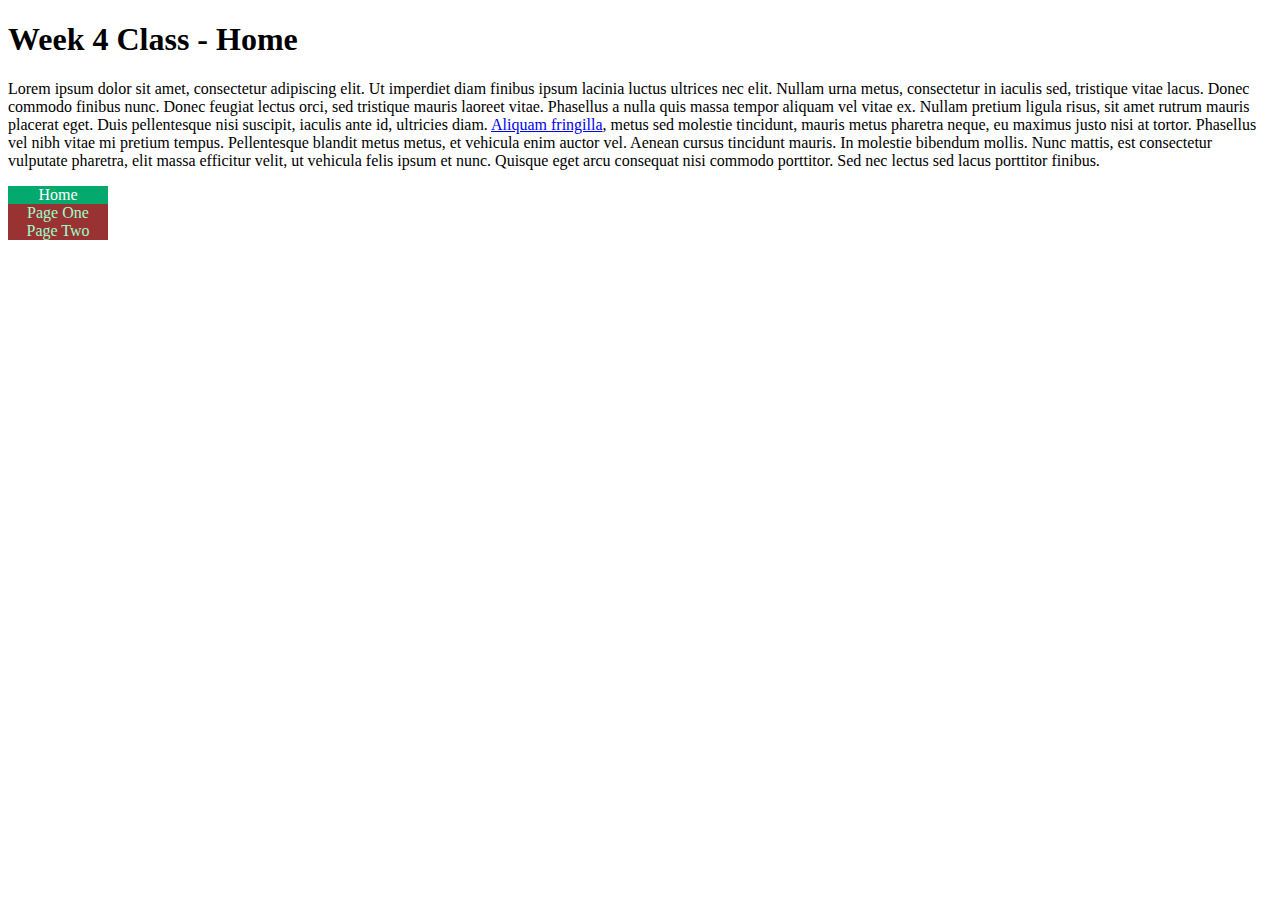
<file: index.html>
<!DOCTYPE html>
<html>
	<head>
	
		<title>Week 4 Class</title>
		<link rel="stylesheet" href="external.css"/>
		
	</head>
	
	
	<body>
		
		<h1>Week 4 Class - Home</h1>
		
		<p>
		Lorem ipsum dolor sit amet, consectetur adipiscing elit. Ut imperdiet diam finibus ipsum lacinia luctus ultrices nec elit. Nullam urna metus, consectetur in iaculis sed, tristique vitae lacus. Donec commodo finibus nunc. Donec feugiat lectus orci, sed tristique mauris laoreet vitae. Phasellus a nulla quis massa tempor aliquam vel vitae ex. Nullam pretium ligula risus, sit amet rutrum mauris placerat eget. Duis pellentesque nisi suscipit, iaculis ante id, ultricies diam. <a href="pageOne.html">Aliquam fringilla</a>, metus sed molestie tincidunt, mauris metus pharetra neque, eu maximus justo nisi at tortor. Phasellus vel nibh vitae mi pretium tempus. Pellentesque blandit metus metus, et vehicula enim auctor vel. Aenean cursus tincidunt mauris. In molestie bibendum mollis. Nunc mattis, est consectetur vulputate pharetra, elit massa efficitur velit, ut vehicula felis ipsum et nunc. Quisque eget arcu consequat nisi commodo porttitor. Sed nec lectus sed lacus porttitor finibus.
		</p>
	
		<ul>
			<li><a class="active" href="index.html">Home</a></li>
			<li><a href="pageOne.html">Page One</a></li>
			<li><a href="pageTwo.html">Page Two</a></li>
		</ul>
	
	</body>
	
</html>
</file>
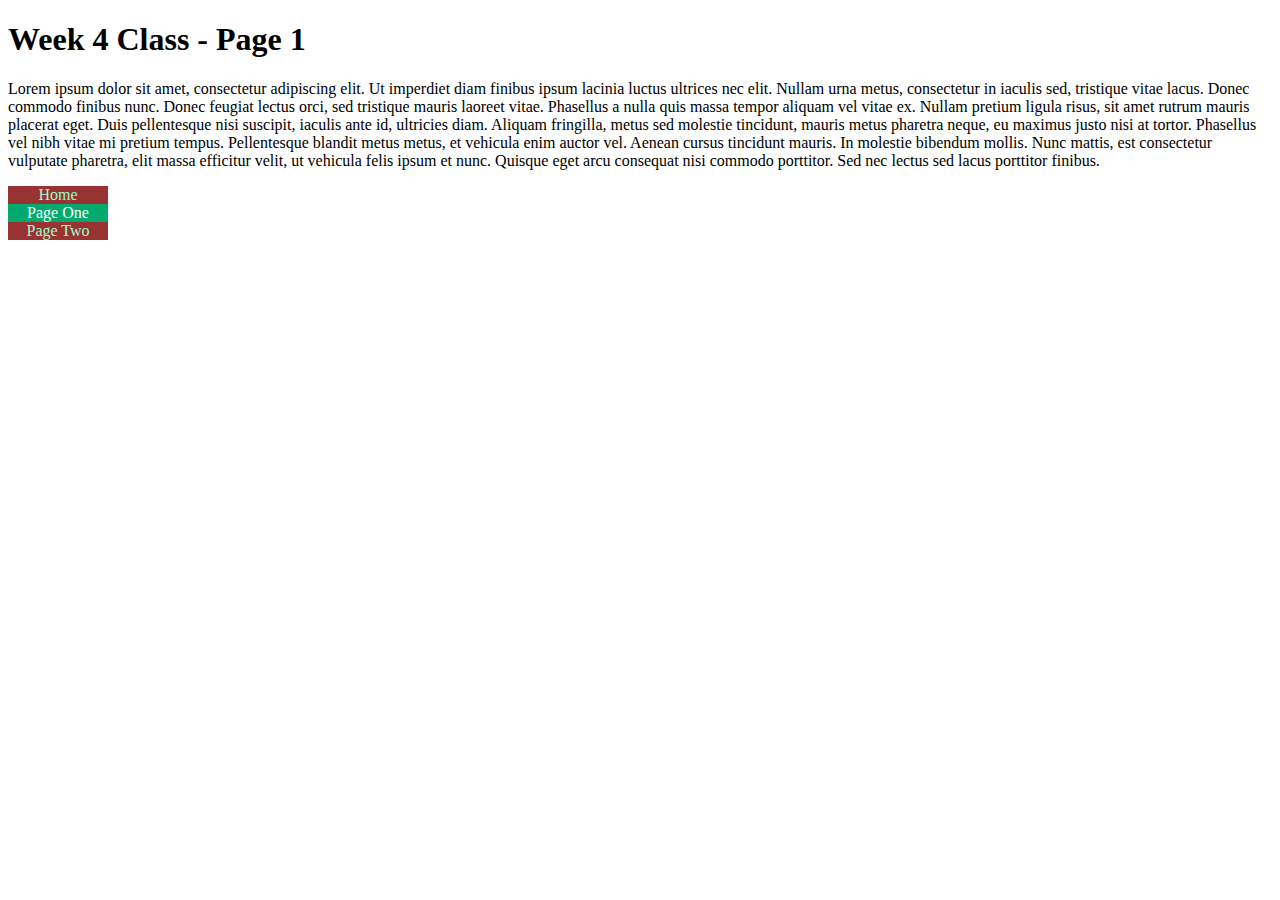
<file: pageOne.html>
<!DOCTYPE html>
<html>
	<head>
	
		<title>Week 4 Class</title>
		<link rel="stylesheet" href="external.css"/>
		
	</head>
	
	
	<body>
		
		<h1>Week 4 Class - Page 1</h1>
		
		<p>
		Lorem ipsum dolor sit amet, consectetur adipiscing elit. Ut imperdiet diam finibus ipsum lacinia luctus ultrices nec elit. Nullam urna metus, consectetur in iaculis sed, tristique vitae lacus. Donec commodo finibus nunc. Donec feugiat lectus orci, sed tristique mauris laoreet vitae. Phasellus a nulla quis massa tempor aliquam vel vitae ex. Nullam pretium ligula risus, sit amet rutrum mauris placerat eget. Duis pellentesque nisi suscipit, iaculis ante id, ultricies diam. Aliquam fringilla, metus sed molestie tincidunt, mauris metus pharetra neque, eu maximus justo nisi at tortor. Phasellus vel nibh vitae mi pretium tempus. Pellentesque blandit metus metus, et vehicula enim auctor vel. Aenean cursus tincidunt mauris. In molestie bibendum mollis. Nunc mattis, est consectetur vulputate pharetra, elit massa efficitur velit, ut vehicula felis ipsum et nunc. Quisque eget arcu consequat nisi commodo porttitor. Sed nec lectus sed lacus porttitor finibus.
		</p>
		
		<ul>
			<li><a href="index.html">Home</a></li>
			<li><a class="active" href="pageOne.html">Page One</a></li>
			<li><a href="pageTwo.html">Page Two</a></li>
		</ul>
	
	</body>
	
</html>
</file>
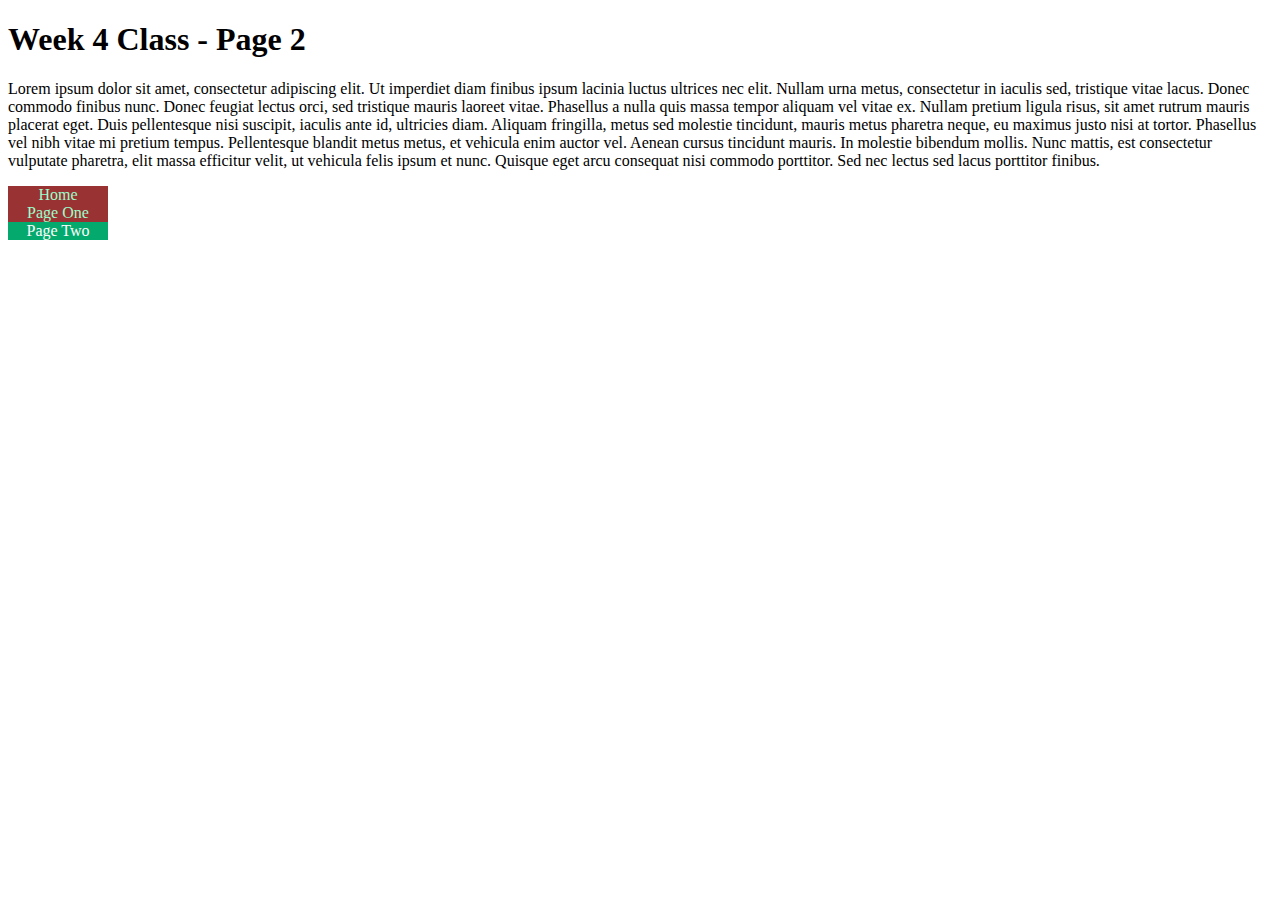
<file: pageTwo.html>
<!DOCTYPE html>
<html>
	<head>
	
		<title>Week 4 Class</title>
		<link rel="stylesheet" href="external.css"/>
	
	</head>
	
	
	<body>
		
		<h1>Week 4 Class - Page 2</h1>
		
		<p>
		Lorem ipsum dolor sit amet, consectetur adipiscing elit. Ut imperdiet diam finibus ipsum lacinia luctus ultrices nec elit. Nullam urna metus, consectetur in iaculis sed, tristique vitae lacus. Donec commodo finibus nunc. Donec feugiat lectus orci, sed tristique mauris laoreet vitae. Phasellus a nulla quis massa tempor aliquam vel vitae ex. Nullam pretium ligula risus, sit amet rutrum mauris placerat eget. Duis pellentesque nisi suscipit, iaculis ante id, ultricies diam. Aliquam fringilla, metus sed molestie tincidunt, mauris metus pharetra neque, eu maximus justo nisi at tortor. Phasellus vel nibh vitae mi pretium tempus. Pellentesque blandit metus metus, et vehicula enim auctor vel. Aenean cursus tincidunt mauris. In molestie bibendum mollis. Nunc mattis, est consectetur vulputate pharetra, elit massa efficitur velit, ut vehicula felis ipsum et nunc. Quisque eget arcu consequat nisi commodo porttitor. Sed nec lectus sed lacus porttitor finibus.
		</p>
		
		<ul>
			<li><a href="index.html">Home</a></li>
			<li><a href="pageOne.html">Page One</a></li>
			<li><a class="active" href="pageTwo.html">Page Two</a></li>
		</ul>
	
	</body>
	
</html>
</file>
<file: external.css>
ul {
  list-style-type: none;
  margin: 0;
  padding: 0;
  background-color: #993333;
  width: 100px;
}

li a {
  text-align: center;
  display: block;
  text-decoration: none;
  color: #99ffcc;
}

li a:hover {
  background-color: #555;
  color: white;
}

.active {
  background-color: #04AA6D;
  color: white;
}
</file>
